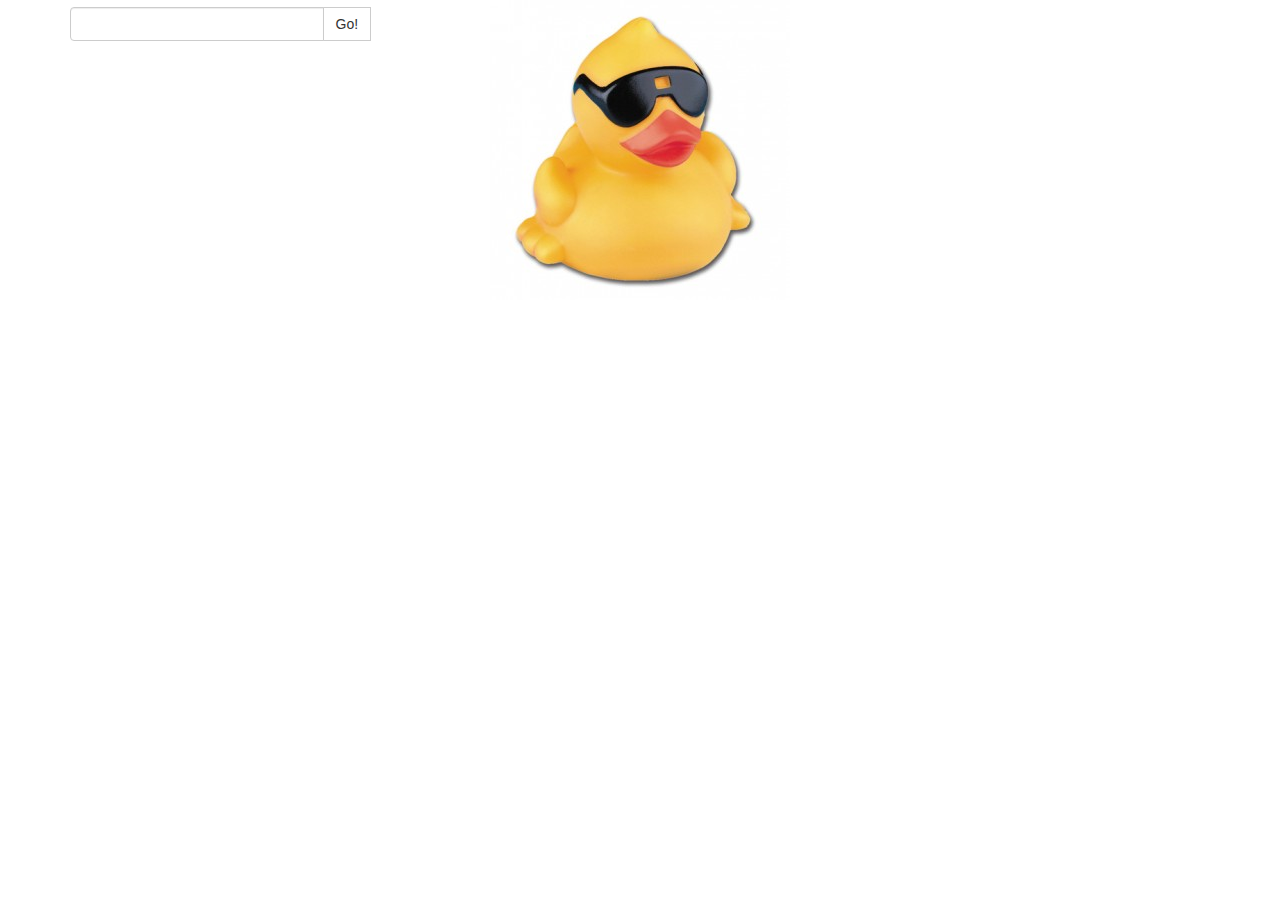
<file: index.html>
<!doctype html>
<html lang='en' ng-app='duckDuckGoSearch' ng-controller='SearchController'>
<!-- The line above does two things:
    - declares AngularJs module named "duckDuckGoSearch" as an app
    - makes "SearchController" a controller of everything between <html> tags. -->
    <head>
        <meta charset='utf-8'>
        <!-- This binds a variable of $scope object named "query" to be inserted in the title: -->
        <title>Duck Duck Go: {{ query }}</title>
        <!-- We need some CSS to make the page look nicer (we are using bootstrap here): -->
        <link rel='stylesheet' href='inc/bootstrap-3.2.0-dist/css/bootstrap.min.css'>
        <link rel='stylesheet' href='app/styles.css'>
        <!-- We need to include all angular files as well
            (please note that it has to be taken care of manually): -->
        <script src='inc/angularjs/angular.min.js'></script>
        <script src='inc/angularjs/angular-resource.min.js'></script>
        <script src='inc/angularjs/angular-sanitize.min.js'></script>
        <script src='inc/angularjs/angular-animate.min.js'></script>
        <!-- And some more application specific javascript: -->
        <script src='app/controllers.js'></script>
        <script src='app/services.js'></script>
        <script src='app/filters.js'></script>
    </head>
    <body ng-class='easter_egg_class'>
        <!-- Now to the app itself: -->
        <div class='container'>
            <div class='row'>
                <div class='col-md-3'>
                    <div class='input-group'>
                        <!-- Below will fire "reload_results" function defined within the $scope object of current controller
                            (that is "SearchController") with "query" variable as a parameter from the same $scope as well:
                        -->
                        <form ng-submit='reload_results(query)'>
                            <span class='input-group-btn'>
                                <!--
                                    We have only one input. By using "ng-model" we're binding it to the "query" variable of
                                    the $scope object - so typing in will change title bar as well and on submit will
                                    execute "reload_results" function.
                                -->
                                <input ng-model='query' type='text' class='form-control'>
                                <button class='btn btn-default' type='submit'>Go!</button>
                            </span>
                        </form>
                    </div>
                </div>
                <!-- This will include a partial view from the "results.html" file to present search results: -->
                <div class='col-md-9' ng-include='"results.html"'></div>
                <!-- Please note if you wan't to be 100% HTML5 compliant the ng tags should have "data" prefix,
                    so instead of "ng-include" it'd be more correct to use "data-ng-inculde"; both ways will work though.
                -->
            </div>
        </div>
    </body>
</html>
</file>
<file: app/styles.css>
/*
 * HTML body:
 * (not AngularJS specific)
 */
body {
    margin: 1ex auto;
    background-attachment: fixed;
    background-image: url(../img/duck.jpg);
    background-repeat: no-repeat;
    background-position: center top;
}

/*
 * Easter eggs:
 * (not AngularJS specific)
 */
.do_a_roll { transform: rotate(360deg); transition: all 3s ease-in-out; }
.do_a_bounce { animation: bounce 0.5s 3; -webkit-animation: bounce 0.5s 3; }

/*
 * Results:
 */
.panel { transition: all 0.3s ease-in-out; box-shadow: 0 8px 6px -6px black; }
.panel:hover { transform: scale(1.02); box-shadow: 0 8px 10px -6px black; background-color: aliceblue; }
.panel a { margin-right: 1ex; }
.panel-heading span:not(.glyphicon) { font-weight: bold; animation: heading 2s ease infinite; -webkit-animation: heading 2s ease infinite; }

/**
 * Actual AngularJS definition:
 * - there are two events defined: enter and leave (adding to DOM and removing from DOM)
 * - ng-enter is an initial state and ng-enter-active is the final state
 * - the same applies to ng-leave*
 * - as we are animating results here (.panel) they already have transition defined: transition: all 0.3s ease-in-out;
 * - and this is how they'll transform from * to *-active.
 * Note there's no need to use ng-animate in your html any more. All you need to do is to make your app
 * dependant from ngAnimate module and these events will be automatically added:
 */
.ng-enter { opacity: 0; }
.ng-enter-active { opacity: 1; }
.ng-leave { opacity: 1; }
.ng-leave-active { opacity: 0; }

/**
 * Bouncy topics:
 * (not AngularJS specific)
 */
@keyframes heading {
    0% { margin-left: 0; }
    5% { margin-left: 0; }
    10% { margin-left: 0; }
    15% { margin-left: 2ex; }
    20% { margin-left: 0; }
    25% { margin-left: 1ex; }
    30% { margin-left: 0; }
    35% { margin-left: 0.5ex; }
    40% { margin-left: 0; }
    100% { margin-left: 0; }
}
@-webkit-keyframes heading {
    0% { margin-left: 0; }
    5% { margin-left: 0; }
    10% { margin-left: 0; }
    15% { margin-left: 2ex; }
    20% { margin-left: 0; }
    25% { margin-left: 1ex; }
    30% { margin-left: 0; }
    35% { margin-left: 0.5ex; }
    40% { margin-left: 0; }
    100% { margin-left: 0; }
}

/**
 * Easter egg:
 */
@keyframes bounce {
    0% { transform: scale(1); }
    50% { transform: scale(1.05); }
    100% { transform: scale(1); }
}
@-webkit-keyframes bounce {
    0% { transform: scale(1); }
    50% { transform: scale(1.05); }
    100% { transform: scale(1); }
}
</file>
